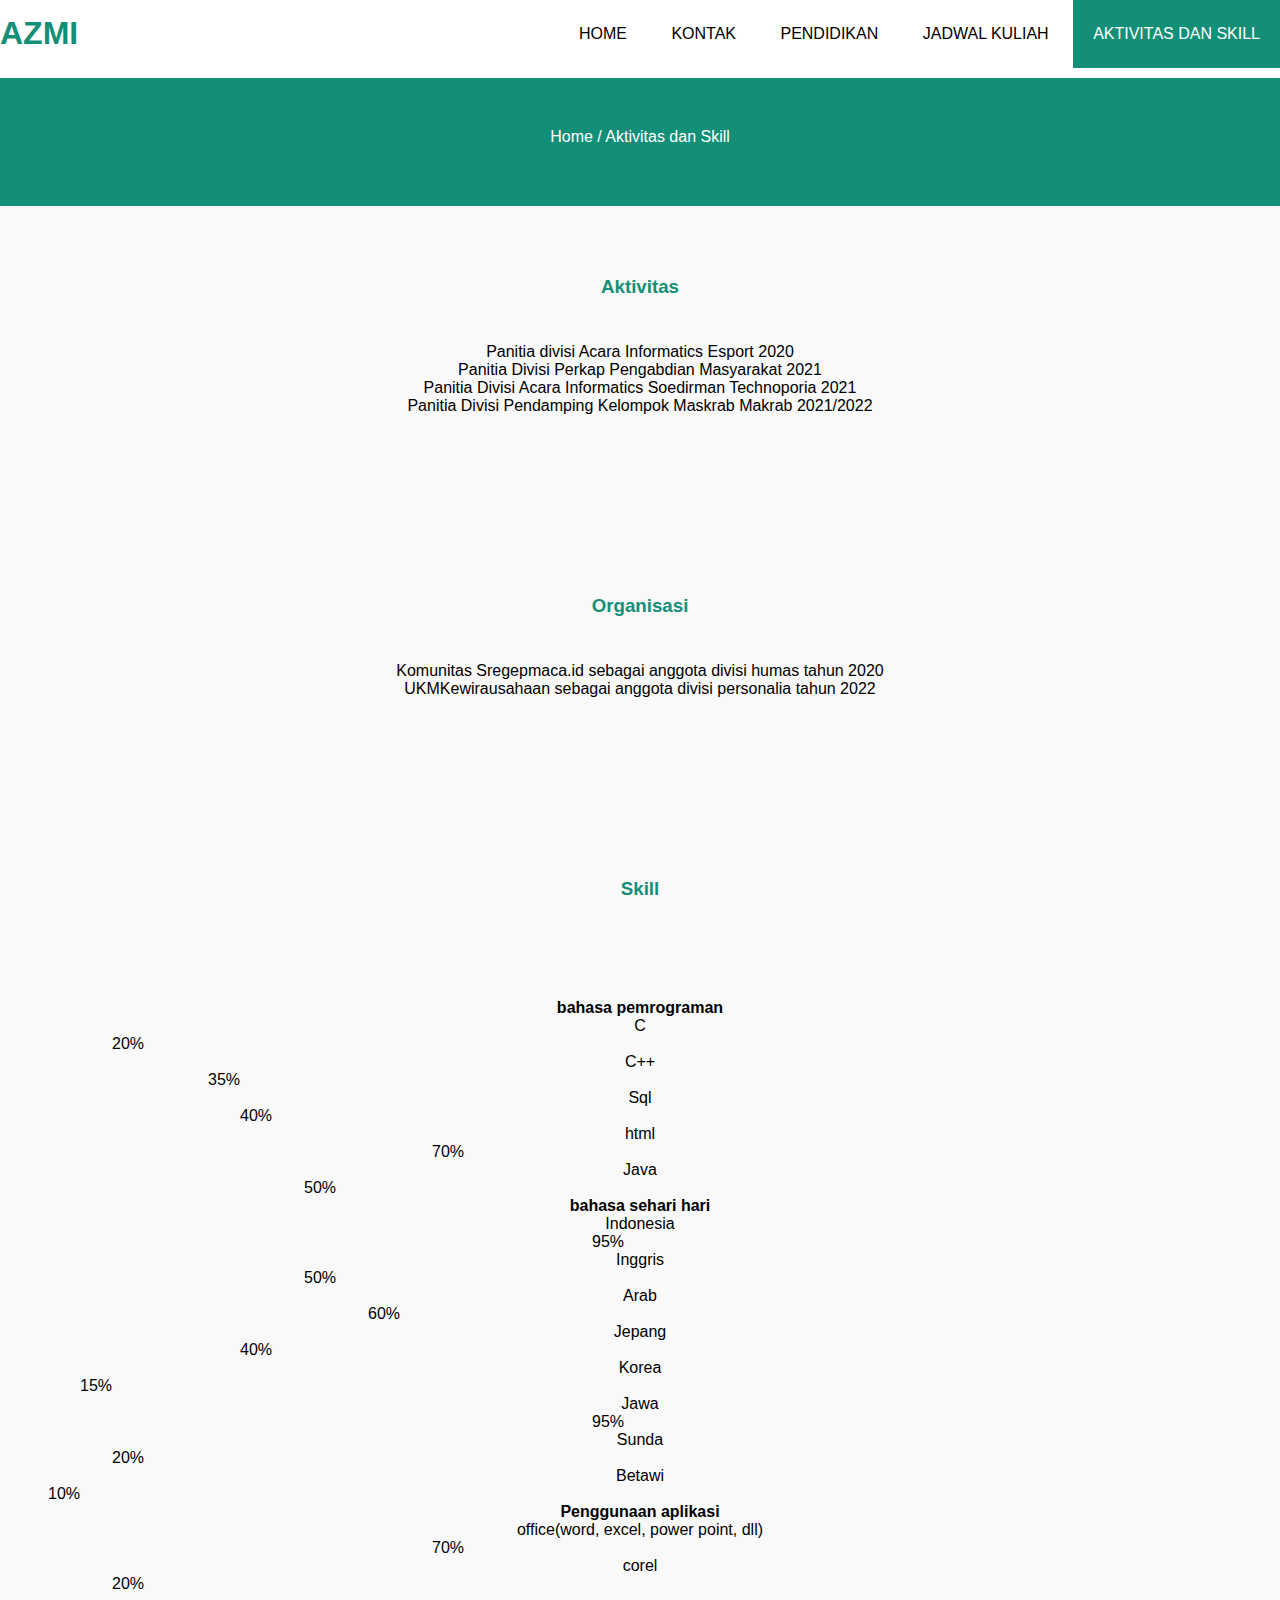
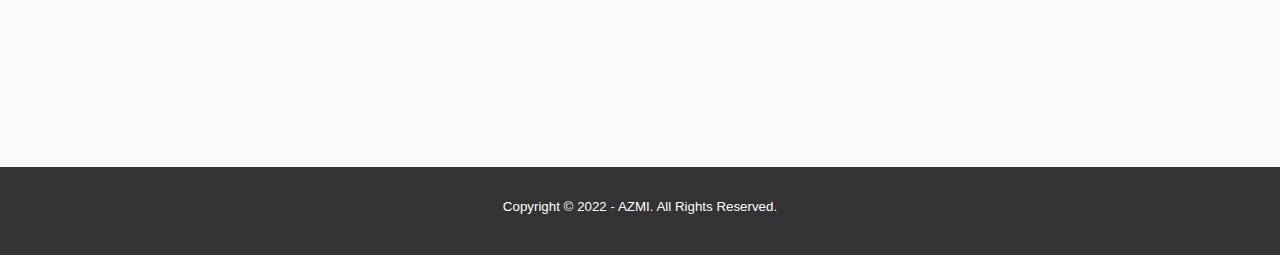
<file: aktivitas.html>
<!DOCTYPE html>
<html>
  <head>
    <meta charset="utf-8" />
    <meta name="viewport" content="width=device-width, initial-scale=1" />
    <title>Azmi Taqiyudin</title>
    <link href="https://cdn.jsdelivr.net/npm/bootstrap@5.0.2/dist/css/bootstrap.min.css" rel="stylesheet" integrity="sha384-EVSTQN3/azprG1Anm3QDgpJLIm9Nao0Yz1ztcQTwFspd3yD65VohhpuuCOmLASjC" crossorigin="anonymous" />
    <link rel="stylesheet" type="text/css" href="css/style.css" />
    <link rel="stylesheet" type="text/css" href="https://cdnjs.cloudflare.com/ajax/libs/font-awesome/5.13.0/css/all.min.css" />
    <script src="https://code.jquery.com/jquery-3.5.1.min.js" integrity="sha256-9/aliU8dGd2tb6OSsuzixeV4y/faTqgFtohetphbbj0=" crossorigin="anonymous"></script>
  </head>
  <body>
    <!-- loader -->
    <div class="bg-loader">
      <div class="loader"></div>
    </div>

    <!-- header -->
    <header>
      <div class="container">
        <h1><a href="index.html">AZMI</a></h1>
        <ul>
          <li><a href="index.html">HOME</a></li>
          <li><a href="contact.html">KONTAK</a></li>
          <li><a href="pendidikan.html">PENDIDIKAN</a></li>
          <li><a href="jadwalkuliah.html">JADWAL KULIAH</a></li>
          <li class="active"><a href="aktivitas.html">AKTIVITAS DAN SKILL</a></li>
        </ul>
      </div>
    </header>

    <!-- label -->
    <section class="label">
      <div class="container">
        <p>Home / Aktivitas dan Skill</p>
      </div>
    </section>

      <!-- aktivitas1 -->
    <section class="service">
      <div class="container">
          <div class="col-4">
              <h3>Aktivitas</h3>
              </div>
                <div class="col-4">
              <p>Panitia divisi Acara Informatics Esport 2020</p>
              </div>
              <div class="col-4">
                <p>Panitia Divisi Perkap Pengabdian Masyarakat 2021</p>
              </div>
              <div class="col-4">
                <p>Panitia Divisi Acara Informatics Soedirman Technoporia 2021</p>
              </div>
              <div class="col-4">
               <p>Panitia Divisi Pendamping Kelompok Maskrab Makrab 2021/2022</p>
              </div>
          </div>
  </section>
        <!-- aktivitas2 -->
        <section class="service">
          <div class="container">
              <div class="col-4">
                  <h3>Organisasi</h3>
                  </div>
                    <div class="col-4">
                  <p>Komunitas Sregepmaca.id sebagai anggota divisi humas tahun 2020</p>
                  </div>
                  <div class="col-4">
                    <p>UKMKewirausahaan sebagai anggota divisi personalia tahun 2022</p>
                  </div>
              </div>
      </section>
    <!-- skill -->
    <section class="service">
      <div class="container">   
        <div class="container">
            <div class="row text-center ms-auto" data-aos="fade-left">
             <h3>Skill</h3> <br> <br> <br>
                <div class="col">
                    <h4>bahasa pemrograman</h4>
        <ol class="list-group list-group-numbered">
        <li class="list-group-item">C
            <div class="progress">
            <div class="progress-bar progress-bar-striped progress-bar-animated" role="progressbar" aria-valuenow="75" aria-valuemin="0" aria-valuemax="100" style="width: 20%">20%</div>
            </div>
        </li>
        <li class="list-group-item">C++
            <div class="progress">
            <div class="progress-bar progress-bar-striped progress-bar-animated" role="progressbar" aria-valuenow="75" aria-valuemin="0" aria-valuemax="100" style="width: 35%">35%</div>
        </li>
        <li class="list-group-item">Sql
            <div class="progress">
            <div class="progress-bar progress-bar-striped progress-bar-animated" role="progressbar" aria-valuenow="75" aria-valuemin="0" aria-valuemax="100" style="width: 40%">40%</div>
        </li>
        <li class="list-group-item">html
            <div class="progress">
            <div class="progress-bar progress-bar-striped progress-bar-animated" role="progressbar" aria-valuenow="75" aria-valuemin="0" aria-valuemax="100" style="width: 70%">70%</div>
        </li>
        <li class="list-group-item">Java
            <div class="progress">
            <div class="progress-bar progress-bar-striped progress-bar-animated" role="progressbar" aria-valuenow="75" aria-valuemin="0" aria-valuemax="100" style="width: 50%">50%</div>
        </li>
        </ol>
                </div>
                <div class="col">
                    <h4>bahasa sehari hari</h4>
        <ol class="list-group list-group-numbered">
        <li class="list-group-item">Indonesia
            <div class="progress">
            <div class="progress-bar progress-bar-striped progress-bar-animated" role="progressbar" aria-valuenow="75" aria-valuemin="0" aria-valuemax="100" style="width: 95%">95%</div>
            </div>
        </li>
        <li class="list-group-item">Inggris
            <div class="progress">
            <div class="progress-bar progress-bar-striped progress-bar-animated" role="progressbar" aria-valuenow="75" aria-valuemin="0" aria-valuemax="100" style="width: 50%">50%</div>
        </li>
        <li class="list-group-item">Arab
            <div class="progress">
            <div class="progress-bar progress-bar-striped progress-bar-animated" role="progressbar" aria-valuenow="75" aria-valuemin="0" aria-valuemax="100" style="width: 60%">60%</div>
        </li>
        <li class="list-group-item">Jepang
            <div class="progress">
            <div class="progress-bar progress-bar-striped progress-bar-animated" role="progressbar" aria-valuenow="75" aria-valuemin="0" aria-valuemax="100" style="width: 40%">40%</div>
        </li>
        <li class="list-group-item">Korea
            <div class="progress">
            <div class="progress-bar progress-bar-striped progress-bar-animated" role="progressbar" aria-valuenow="75" aria-valuemin="0" aria-valuemax="100" style="width: 15%">15%</div>
        </li>
        <li class="list-group-item">Jawa 
            <div class="progress">
            <div class="progress-bar progress-bar-striped progress-bar-animated" role="progressbar" aria-valuenow="75" aria-valuemin="0" aria-valuemax="100" style="width: 95%">95%</div>
        </li>
        <li class="list-group-item">Sunda
            <div class="progress">
            <div class="progress-bar progress-bar-striped progress-bar-animated" role="progressbar" aria-valuenow="75" aria-valuemin="0" aria-valuemax="100" style="width: 20%">20%</div>
        </li>
        <li class="list-group-item">Betawi
            <div class="progress">
            <div class="progress-bar progress-bar-striped progress-bar-animated" role="progressbar" aria-valuenow="75" aria-valuemin="0" aria-valuemax="100" style="width: 10%">10%</div>
        </li>
        </ol>
                </div>
                <div class="col">
                    <h4>Penggunaan aplikasi</h4>
        <ol class="list-group list-group-numbered">
        <li class="list-group-item">office(word, excel, power point, dll)
            <div class="progress">
            <div class="progress-bar progress-bar-striped progress-bar-animated" role="progressbar" aria-valuenow="75" aria-valuemin="0" aria-valuemax="100" style="width: 70%">70%</div>
            </div>
        </li>
        <li class="list-group-item">corel
            <div class="progress">
            <div class="progress-bar progress-bar-striped progress-bar-animated" role="progressbar" aria-valuenow="75" aria-valuemin="0" aria-valuemax="100" style="width: 20%">20%</div>
        </li>
        </ol>
                </div>
            </div>
        </div>  
        <br><br><br>
        </div>
    </section>
        <!--Akhir SKill-->
    <!-- footer -->
    <footer>
      <div class="container">
        <small>Copyright &copy; 2022 - AZMI. All Rights Reserved.</small>
      </div>
    </footer>

    <script type="text/javascript">
      $(document).ready(function () {
        $('.bg-loader').hide();
      });
    </script>
  </body>
</html>
</file>
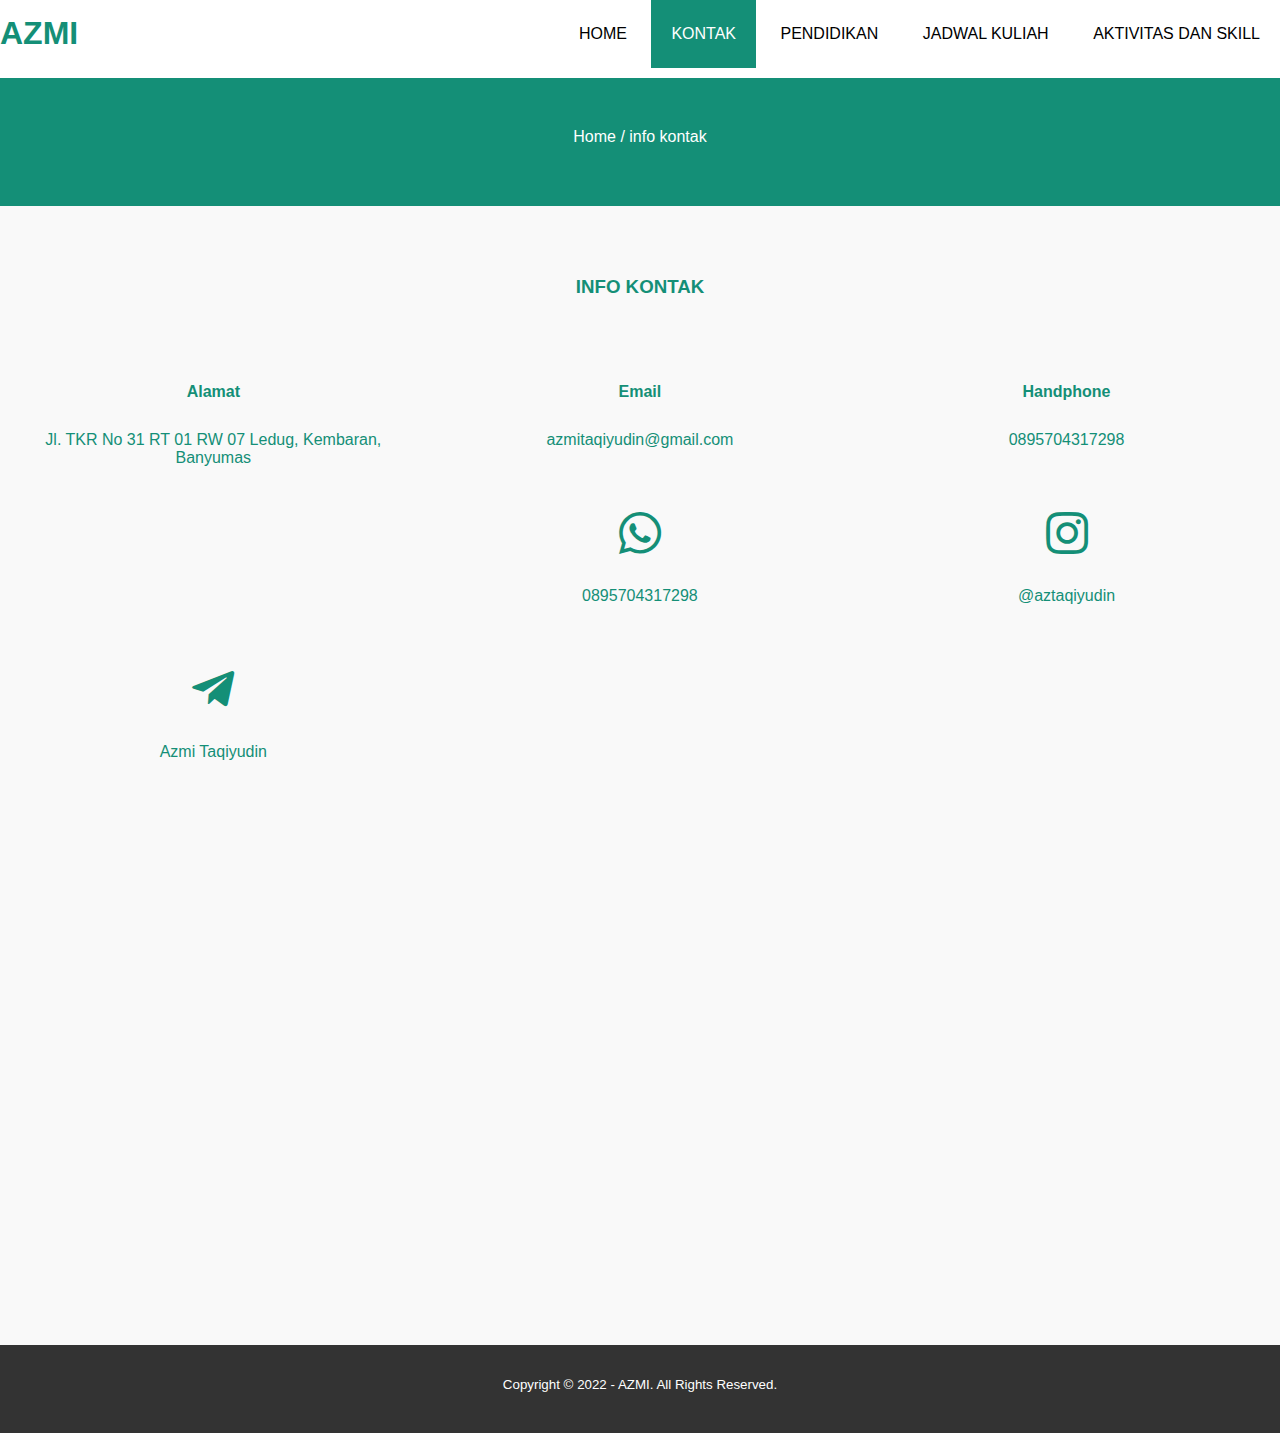
<file: contact.html>
<!DOCTYPE html>
<html>
  <head>
    <meta charset="utf-8" />
    <meta name="viewport" content="width=device-width, initial-scale=1" />
    <title>Azmi Taqiyudin</title>
    <link rel="stylesheet" type="text/css" href="css/style.css" />
    <link rel="stylesheet" type="text/css" href="https://cdnjs.cloudflare.com/ajax/libs/font-awesome/5.13.0/css/all.min.css" />
    <script src="https://code.jquery.com/jquery-3.5.1.min.js" integrity="sha256-9/aliU8dGd2tb6OSsuzixeV4y/faTqgFtohetphbbj0=" crossorigin="anonymous"></script>
  </head>
  <body>
    <!-- loader -->
    <div class="bg-loader">
      <div class="loader"></div>
    </div>

    <!-- header -->
    <header>
      <div class="container">
        <h1><a href="index.html">AZMI</a></h1>
        <ul>
          <li><a href="index.html">HOME</a></li>
          <li class="active"><a href="contact.html">KONTAK</a></li>
          <li><a href="pendidikan.html">PENDIDIKAN</a></li>
          <li><a href="jadwalkuliah.html">JADWAL KULIAH</a></li>
          <li><a href="aktivitas.html">AKTIVITAS DAN SKILL</a></li>
        </ul>
      </div>
    </header>

    <!-- label -->
    <section class="label">
      <div class="container">
        <p>Home / info kontak</p>
      </div>
    </section>

    <!-- service -->
    <section class="service">
      <div class="container">
        <h3>INFO KONTAK</h3>
        <div class="box">
          <div class="col-4">
            <h4>Alamat</h4>
            <p>Jl. TKR No 31 RT 01 RW 07 Ledug, Kembaran, Banyumas</p>
          </div>
          <div class="col-4">
            <h4>Email</h4>
            <p>azmitaqiyudin@gmail.com</p>
          </div>
          <div class="col-4">
            <h4>Handphone</h4>
            <p>0895704317298</p>
          </div>
          <div class="col-4">
            <h4>
              <a href="https://web.whatsapp.com"><i class="fab fa-whatsapp fa-3x"></i></a>
            </h4>
            <p>0895704317298</p>
          </div>
          <div class="col-4">
            <h4>
              <a href="https://www.instagram.com/aztaqiyudin/"><i class="fab fa-instagram fa-3x"></i></a>
            </h4>
            <p>@aztaqiyudin</p>
          </div>
          <div class="col-4">
            <h4>
              <a href="https://www.facebook.com/profile.php?id=100005414059253"><i class="fab fa-telegram-plane fa-3x"></i></a>
            </h4>
            <p>Azmi Taqiyudin</p>
          </div>
        </div>
        <iframe
          src="https://www.google.com/maps/embed?pb=!1m18!1m12!1m3!1d3956.33208251941!2d109.2731101146928!3d-7.428454494640642!2m3!1f0!2f0!3f0!3m2!1i1024!2i768!4f13.1!3m3!1m2!1s0x2e655eaef6ff9039%3A0xb6c28d22f3bf3160!2sJl.%20TKR%20No.31%2C%20Ledug%20Lor%2C%20Ledug%2C%20Kec.%20Kembaran%2C%20Kabupaten%20Banyumas%2C%20Jawa%20Tengah%2053182!5e0!3m2!1sid!2sid!4v1648019882368!5m2!1sid!2sid"
          width="600"
          height="450"
          style="border: 0"
          allowfullscreen=""
          loading="lazy"
        ></iframe>
      </div>
    </section>

    <!-- footer -->
    <footer>
      <div class="container">
        <small>Copyright &copy; 2022 - AZMI. All Rights Reserved.</small>
      </div>
    </footer>

    <script type="text/javascript">
      $(document).ready(function () {
        $('.bg-loader').hide();
      });
    </script>
  </body>
</html>
</file>
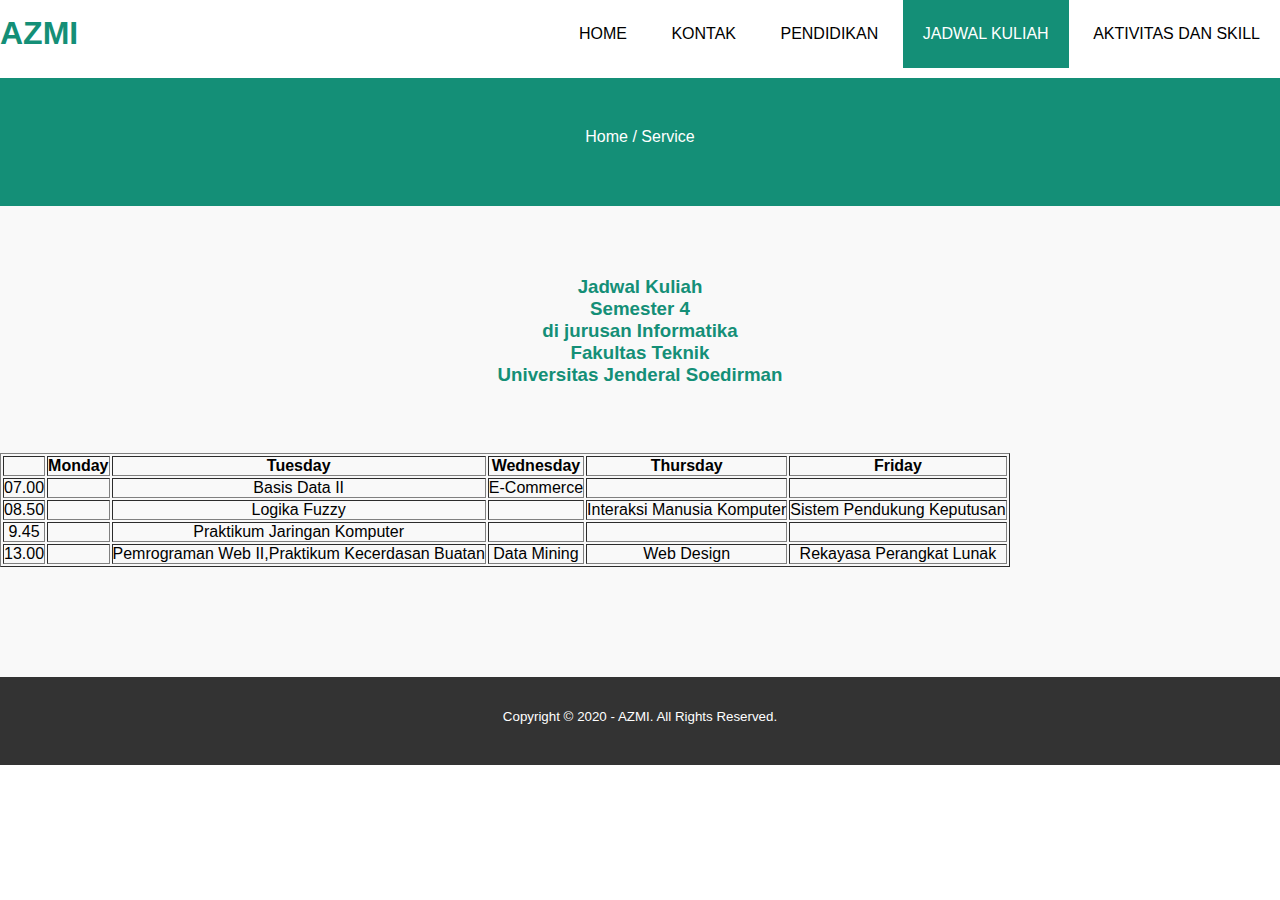
<file: jadwalkuliah.html>
<!DOCTYPE html>
<html>
  <head>
    <meta charset="utf-8" />
    <meta name="viewport" content="width=device-width, initial-scale=1" />
    <title>Azmi Taqiyudin</title>
    <link rel="stylesheet" type="text/css" href="css/style.css" />
    <link rel="stylesheet" type="text/css" href="https://cdnjs.cloudflare.com/ajax/libs/font-awesome/5.13.0/css/all.min.css" />
    <script src="https://code.jquery.com/jquery-3.5.1.min.js" integrity="sha256-9/aliU8dGd2tb6OSsuzixeV4y/faTqgFtohetphbbj0=" crossorigin="anonymous"></script>
  </head>
  <body>
    <!-- loader -->
    <div class="bg-loader">
      <div class="loader"></div>
    </div>

    <header>
      <div class="container">
        <h1><a href="index.html">AZMI</a></h1>
        <ul>
          <li><a href="index.html">HOME</a></li>
          <li><a href="contact.html">KONTAK</a></li>
          <li><a href="pendidikan.html">PENDIDIKAN</a></li>
          <li class="active"><a href="jadwalkuliah.html">JADWAL KULIAH</a></li>
          <li><a href="aktivitas.html">AKTIVITAS DAN SKILL</a></li>
        </ul>
      </div>
    </header>

    <!-- label -->
    <section class="label">
      <div class="container">
        <p>Home / Service</p>
      </div>
    </section>

    <!-- Jadwal Kuliah -->
    <section class="service">
      <div class="container">
        <h3>
          Jadwal Kuliah <br />
          Semester 4 <br />
          di jurusan Informatika <br />
          Fakultas Teknik <br />
          Universitas Jenderal Soedirman <br />
          <br />
        </h3>
        <table border="1px">
          <tr>
            <th></th>
            <th>Monday</th>
            <th>Tuesday</th>
            <th>Wednesday</th>
            <th>Thursday</th>
            <th>Friday</th>
          </tr>
          <tr>
            <td>07.00</td>
            <td></td>
            <td>Basis Data II</td>
            <td>E-Commerce</td>
            <td></td>
            <td></td>
          </tr>
          <tr>
            <td>08.50</td>
            <td></td>
            <td>Logika Fuzzy</td>
            <td></td>
            <td>Interaksi Manusia Komputer</td>
            <td>Sistem Pendukung Keputusan</td>
          </tr>
          <tr>
            <td>9.45</td>
            <td></td>
            <td>Praktikum Jaringan Komputer</td>
            <td></td>
            <td></td>
            <td></td>
          </tr>
          <tr>
            <td>13.00</td>
            <td></td>
            <td>Pemrograman Web II,Praktikum Kecerdasan Buatan</td>
            <td>Data Mining</td>
            <td>Web Design</td>
            <td>Rekayasa Perangkat Lunak</td>
          </tr>
        </table>
      </div>
    </section>

    <!-- footer -->
    <footer>
      <div class="container">
        <small>Copyright &copy; 2020 - AZMI. All Rights Reserved.</small>
      </div>
    </footer>

    <script type="text/javascript">
      $(document).ready(function () {
        $('.bg-loader').hide();
      });
    </script>
  </body>
</html>
</file>
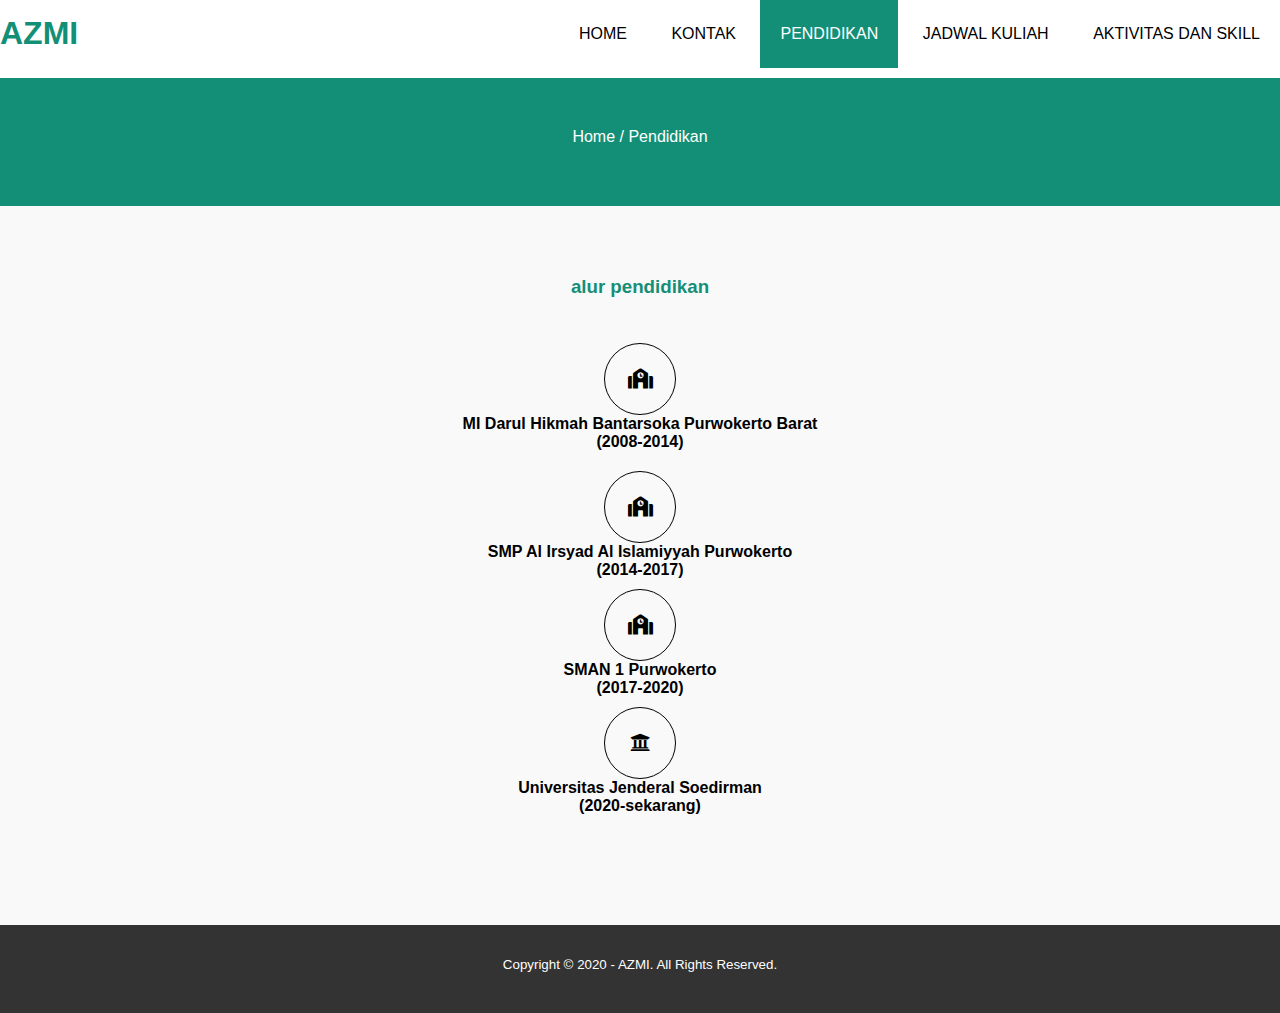
<file: pendidikan.html>
<!DOCTYPE html>
<html>
  <head>
    <meta charset="utf-8" />
    <meta name="viewport" content="width=device-width, initial-scale=1" />
    <title>Azmi Taqiyudin</title>
    <link rel="stylesheet" type="text/css" href="css/style.css" />
    <link rel="stylesheet" type="text/css" href="https://cdnjs.cloudflare.com/ajax/libs/font-awesome/5.13.0/css/all.min.css" />
    <script src="https://code.jquery.com/jquery-3.5.1.min.js" integrity="sha256-9/aliU8dGd2tb6OSsuzixeV4y/faTqgFtohetphbbj0=" crossorigin="anonymous"></script>
  </head>
  <body>
    <!-- loader -->
    <div class="bg-loader">
      <div class="loader"></div>
    </div>

    <header>
      <div class="container">
        <h1><a href="index.html">AZMI</a></h1>
        <ul>
          <li><a href="index.html">HOME</a></li>
          <li><a href="contact.html">KONTAK</a></li>
          <li class="active"><a href="pendidikan.html">PENDIDIKAN</a></li>
          <li><a href="jadwalkuliah.html">JADWAL KULIAH</a></li>
          <li><a href="aktivitas.html">AKTIVITAS DAN SKILL</a></li>
        </ul>
      </div>
    </header>

    <!-- label -->
    <section class="label">
      <div class="container">
        <p>Home / Pendidikan</p>
      </div>
    </section>

    <!-- pendidikan -->
    <section class="service">
        <div class="container">
            <div class="col-4">
                <h3>alur pendidikan</h3>
                </div>
                  <div class="col-4">
                <div class="icon"><i class="fas fa-school"></i></div>
                <h4>MI Darul Hikmah Bantarsoka Purwokerto Barat<br>(2008-2014)</h4>
              </div>
            </div>
          <div class="col-4">
            <div class="icon"><i class="fas fa-school"></i></div>
            <h4>SMP Al Irsyad Al Islamiyyah Purwokerto<br>(2014-2017)</h4>
          </div>
          <div class="col-4">
            <div class="icon"><i class="fas fa-school"></i></div>
            <h4>SMAN 1 Purwokerto<br>(2017-2020)</h4>
          </div>
          <div class="col-4">
            <div class="icon"><i class="fas fa-university"></i></div>
            <h4>Universitas Jenderal Soedirman<br>(2020-sekarang)</h4>
          </div>
        </div>
    </section>
    <!-- footer -->
    <footer>
      <div class="container">
        <small>Copyright &copy; 2020 - AZMI. All Rights Reserved.</small>
      </div>
    </footer>

    <script type="text/javascript">
      $(document).ready(function () {
        $('.bg-loader').hide();
      });
    </script>
  </body>
</html>
</file>
<file: css/style.css>
* {
  padding: 0;
  margin: 0;
  font-family: sans-serif;
}
a {
  color: inherit;
  text-decoration: none;
}
.medsos {
  padding: 5px 0;
  background-color: #148f77;
}
.medsos ul li {
  display: inline-block;
  color: #fff;
  margin-right: 10px;
}
.container {
  width: 80%;
  margin: 0 auto;
}
.container,
.col-4 {
  text-align: center;
  width: auto;
}
.container,
.col-4 h4 {
  text-align: center;
  padding-bottom: 10px;
}
.container,
.col-4 h1 {
  text-align: center;
}
.container,
.col-4 h2 {
  padding-bottom: 10px;
  text-align: center;
}
.container,
.col-4 table {
  align-items: center;
}
.container:after {
  content: '';
  display: block;
  clear: both;
}
header h1 {
  float: left;
  padding: 15px 0;
  color: #148f77;
}
header ul {
  float: right;
}
header ul li {
  display: inline-block;
}
header ul li a {
  padding: 25px 20px;
  display: inline-block;
}
header ul li a:hover {
  background-color: #148f77;
  color: #fff;
}
.active {
  background-color: #148f77;
  color: #fff;
}
.banner {
  height: 60vh;
  background-image: url('../img/banner.jpg');
  background-size: cover;
  position: relative;
  display: flex;
  justify-content: center;
  align-items: center;
}
.banner:after {
  content: '';
  display: block;
  position: absolute;
  top: 0;
  left: 0;
  right: 0;
  bottom: 0;
  background-color: rgba(20, 143, 119, 0.6);
}
.banner h2 {
  color: #fff;
  z-index: 1;
  padding: 20px 25px;
  border: 3px solid #fff;
}
section {
  padding: 50px 0;
}
section h3 {
  text-align: center;
  padding: 20px 0;
  color: #148f77;
  margin-bottom: 25px;
}
.about,
.service {
  padding-bottom: 100px;
}
.about p {
  color: #666;
  word-spacing: 2px;
  line-height: 25px;
  margin-bottom: 20px;
  text-align: center;
}
.service {
  background-color: #f9f9f9;
}
.box {
  color: #148f77;
}
.box:after {
  content: '';
  display: block;
  clear: both;
}
.box .col-4 {
  width: 33.33%;
  padding: 20px;
  box-sizing: border-box;
  align-items: center;
  float: left;
}
.icon {
  width: 70px;
  height: 70px;
  border: 1px solid;
  border-radius: 50%;
  text-align: center;
  line-height: 70px;
  font-size: 20px;
  margin: 0 auto;
}
.box .col-4 h4 {
  margin: 20px 0;
}
footer {
  padding: 30px 0;
  background-color: #333;
  color: #fff;
  text-align: center;
}
.bg-loader {
  background-color: #eee;
  position: fixed;
  top: 0;
  left: 0;
  right: 0;
  bottom: 0;
  z-index: 9999;
  display: flex;
  justify-content: center;
  align-items: center;
}
.bg-loader .loader {
  width: 100px;
  height: 100px;
  border: 3px solid #fff;
  border-radius: 50%;
  border-top-color: #148f77;
  border-right-color: #148f77;
  border-bottom-color: #148f77;
  animation: puterin 0.8s linear infinite;
}
.label {
  background-color: #148f77;
  color: #fff;
}
@keyframes puterin {
  100% {
    transform: rotate(360deg);
  }
}
@media screen and (max-width: 768px) {
  .container {
    width: 90%;
  }
  header h1 {
    text-align: center;
    float: none;
  }
  header ul {
    text-align: center;
    float: none;
  }
  .box .col-4 {
    width: 100%;
    float: none;
    margin-bottom: 20px;
  }
  #utama {
    width: 200px;
    height: 1000px;
  }
  #kanan {
    width: 100px;
    height: 10000px;
  }
  #kiri {
    width: 100px;
    height: 10000px;
  }
  #kanan1 {
    width: 100px;
    height: 100px;
  }
  #kanan2 {
    width: 100px;
    height: 100px;
  }
  #kanan3 {
    width: 100px;
    height: 100px;
  }
  #kanan4 {
    width: 100px;
    height: 100px;
  }
  #kanan5 {
    width: 100px;
    height: 100px;
  }
  #kanan6 {
    width: 100px;
    height: 100px;
  }
  #kanan7 {
    width: 100px;
    height: 100px;
  }
  #kanan8 {
    width: 100px;
    height: 100px;
  }
  #kanan9 {
    width: 100px;
    height: 100px;
  }
  #kanan10 {
    width: 100px;
    height: 100px;
  }
  #kiri1 {
    width: 100px;
    height: 100px;
  }
  #kiri2 {
    width: 100px;
    height: 100px;
  }
  #kiri3 {
    width: 100px;
    height: 100px;
  }
  #kiri4 {
    width: 100px;
    height: 100px;
  }
  #kiri5 {
    width: 100px;
    height: 100px;
  }
  #kiri6 {
    width: 100px;
    height: 100px;
  }
  #kiri7 {
    width: 100px;
    height: 100px;
  }
  #kiri8 {
    width: 100px;
    height: 100px;
  }
  #kiri9 {
    width: 100px;
    height: 100px;
  }
  #kiri10 {
    width: 100px;
    height: 100px;
  }
}
</file>
